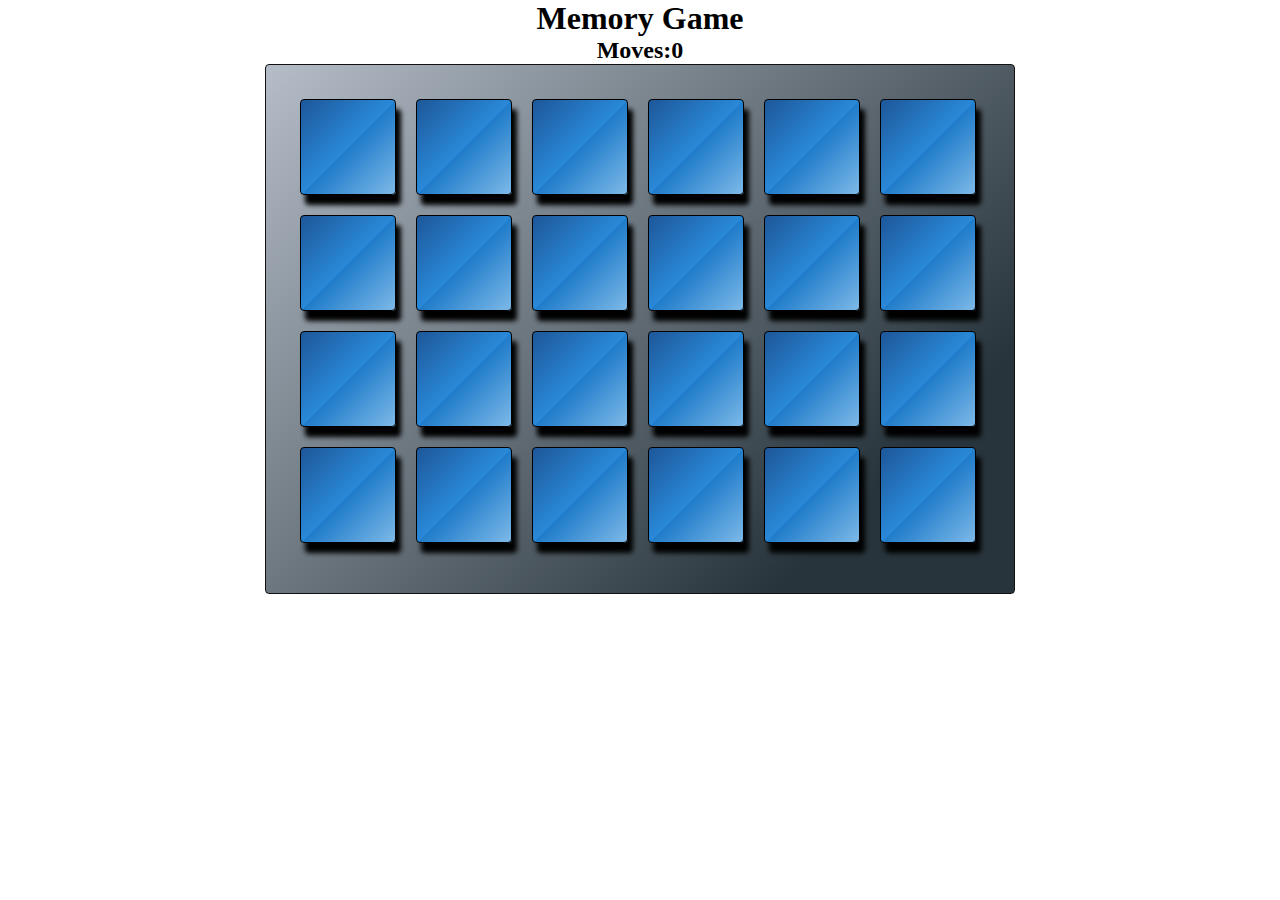
<file: memory.html>
<!DOCTYPE html>
<html>
  <head>
    <title>Joey Scott - Web Developer</title>
    <meta charset="UTF-8">
    <meta name="description" content="Joey Scott portfolio for web development. Building great websites and amazing experiences.">
    <meta name="keywords" content="HTML,CSS,JavaScript">
    <meta name="author" content="Joey Scott">
    <meta name="viewport" content="width=device-width, initial-scale=1.0">
    <link href="styles/gamestyle.css" rel="stylesheet" type="text/css">
    <link rel="stylesheet" href="https://use.fontawesome.com/releases/v5.3.1/css/all.css" integrity="sha384-mzrmE5qonljUremFsqc01SB46JvROS7bZs3IO2EmfFsd15uHvIt+Y8vEf7N7fWAU" crossorigin="anonymous">
    <link rel="shortcut icon" type="image/png" href="images/logo.png">
    <link href="https://fonts.googleapis.com/css?family=Nunito" rel="stylesheet">
  </head>
  <body>
    <header>
      <h1>Memory Game</h1>
    </header>
    <section class="scoreboard">
      <h2>Moves:<span class="moves" id="score">0</span></h2>
    </section>

    <div class="gameboard" id="gameboard">

    </div>

    <script src="scripts/memoryscript.js"></script>
  </body>
</html>
</file>
<file: styles/gamestyle.css>
* {
  margin: 0;
  padding: 0;
  border: 0;
}

header {
  text-align: center;
}

.scoreboard {
  text-align: center;
}

.gameboard {
  background: linear-gradient(135deg, rgba(181,189,200,1)
  0%,rgba(130,140,149,1) 29%,rgba(40,52,59,1) 81%);
  border: #111 1px solid;
  border-radius: 4px;
  width: 700px;
  height: 480px;
  padding: 24px;
  margin: 0 auto;
}

.card {
  background: linear-gradient(135deg, rgba(30,87,153,1)
  0%,rgba(41,137,216,1) 50%,rgba(32,124,202,1) 51%,rgba(125,185,232,1) 100%);
  border: #000 1px solid;
  box-shadow: 5px 10px 5px;
  width: 90px;
  height: 90px;
  float: left;
  margin: 10px;
  padding: 2px;
  cursor: crosshair;
  text-align: center;
  border-radius: 4px;
}

.card i {
  display: none;
  width: 90px;
  height: auto;
  margin-top:10px;
  color: black;
  font-size: 64px;
}

.flipped i {
  display: block;
}

.disabled {
  background: rgba(0, 0, 0, 0);
  border-color: rgba(0, 0, 0, 0);
  box-shadow: none;
}
</file>
